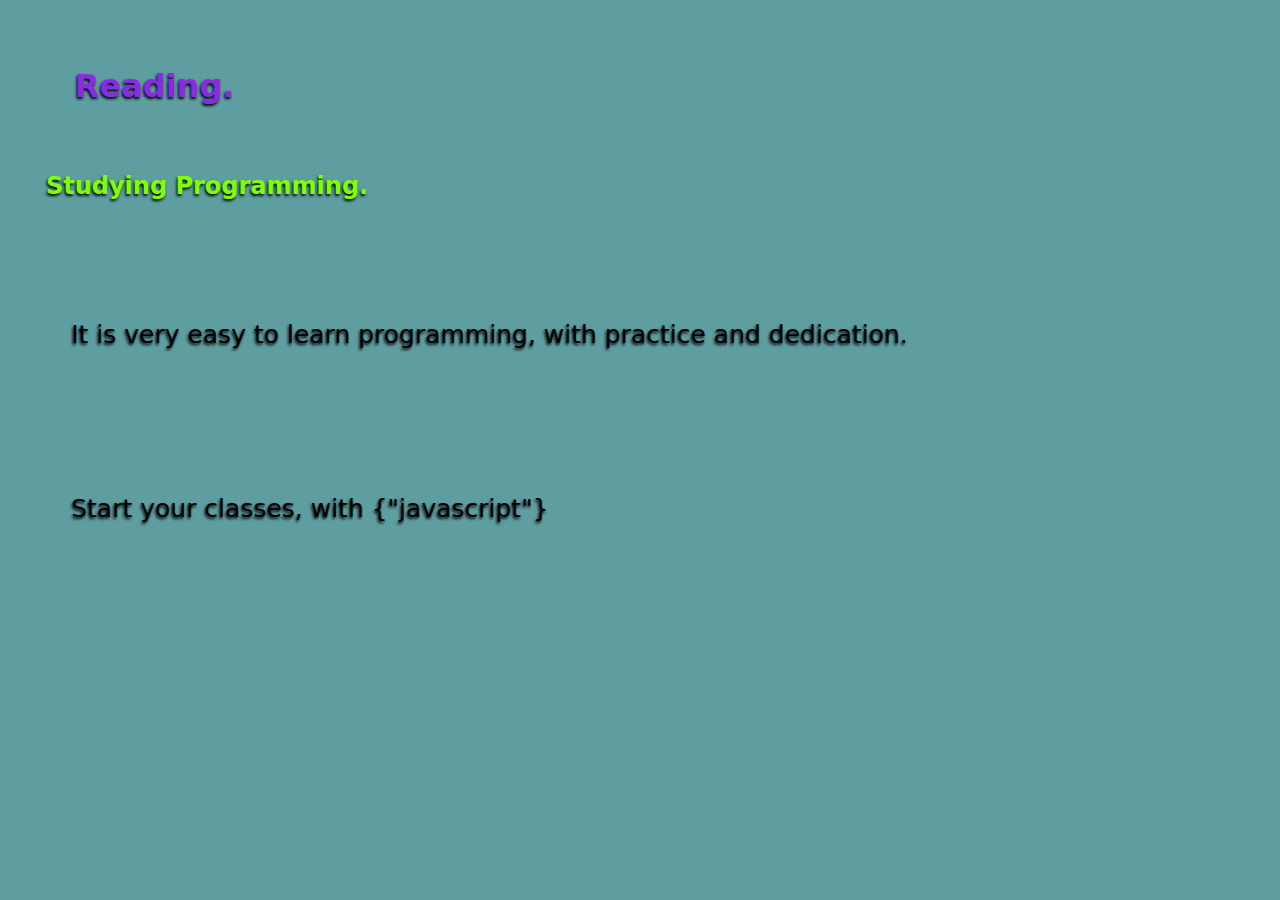
<file: index.html>
<!DOCTYPE html>
<html lang="en">
<head>
    <meta charset="UTF-8">
    <meta name="viewport" content="width=device-width, initial-scale=1.0">
    <title>Program reading.</title>
    <link rel="stylesheet" href="style.css">
</head>
<body>
    <h1>Reading.</h1>
    <h2>
        Studying Programming.</h2>
        <br>
        <p>
            It is very easy to learn programming, with practice and dedication.</p>
            <br>
            <p>
                Start your classes, with {"javascript"}</p>
</body>
</html>
</file>
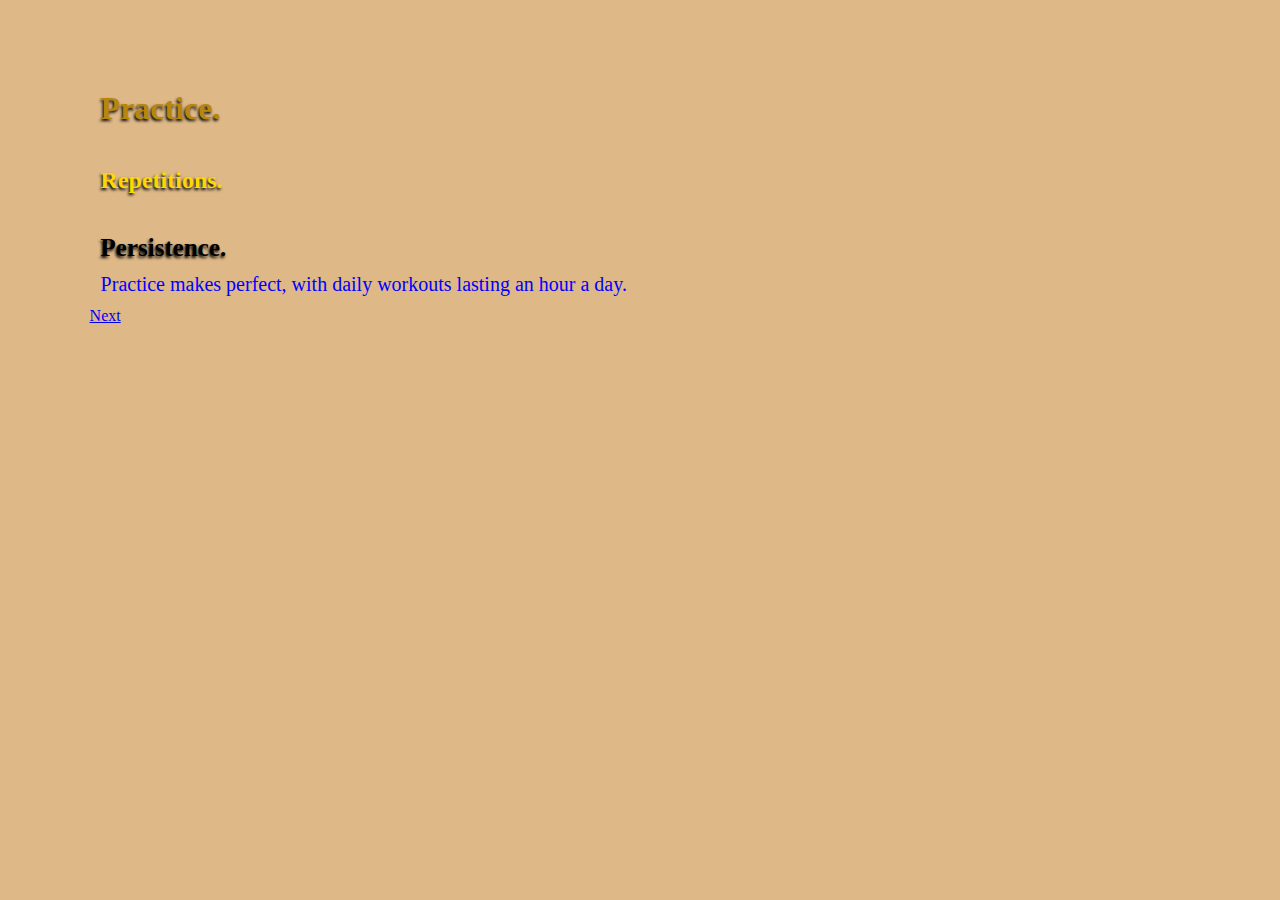
<file: index01.html>
<!DOCTYPE html>
<html lang="en">
<head>
    <meta charset="UTF-8">
    <meta name="viewport" content="width=device-width, initial-scale=1.0">
    <title>Reading.01</title>
    <style>
        body{
            background-color: burlywood;
            margin: 7%;
        }
        p{
            color: blue;
            font-size: 20px;
        }
        h1{
            color: darkgoldenrod;
            text-shadow: -1px 2px 3px #000;
            margin: 1%;
        }
        h2{
         color: gold; 
         text-shadow: -1px 2px 3px  #000;
         margin: 1%;  
         
        }
        h3{
            text-shadow: -1px 2px 3px #000;
            font-size: 25px ;
            margin: 1%;
        }
        p{
            margin: 1%;
        }
    </style>
</head>
<body>
    <h1>Practice.
        </h1>
    <br>
    <h2>Repetitions.</h2>
    <br>
    <h3>Persistence.</h3>
    <p>
        Practice makes perfect, with daily workouts lasting an hour a day.</p>
        <a href="index02.html">Next</a>
</body>
</html>
</file>
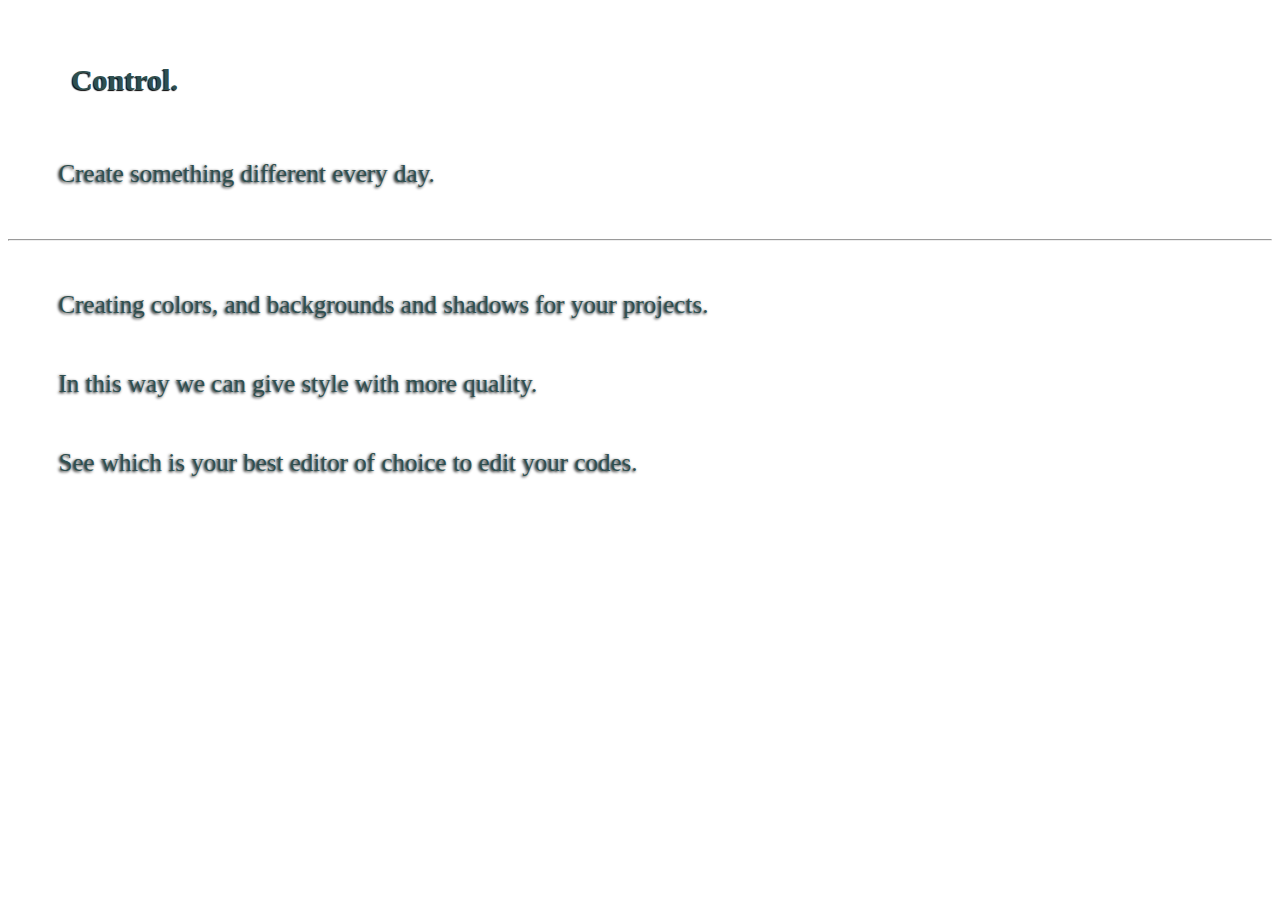
<file: index02.html>
<!DOCTYPE html>
<html lang="en">
<head>
    <meta charset="UTF-8">
    <meta name="viewport" content="width=device-width, initial-scale=1.0">
    <title>Reading.002</title>
    <style>
        p{
            color: darkslategray;
text-shadow: -1px 1px 3px #000;
font-size: 25px;
margin: 4%;
        }
        h1{
            color: darkslategray;
text-shadow: -1px 1px 1px #000;
font-size: 30px;
margin: 5%;  
        }
    </style>
</head>
<body>
    <h1>Control.</h1>
<p>Create something different every day.</p>
<hr>
<p>Creating colors, and backgrounds and shadows for your projects.</p>
<p>In this way we can give style with more quality.</p>
<p>
    See which is your best editor of choice to edit your codes.</p>
    <p></p>
</body>
</html>
</file>
<file: style.css>
body{
    background-color: cadetblue;
    text-shadow: none;
    font-family: system-ui, -apple-system, BlinkMacSystemFont, 'Segoe UI', Roboto, Oxygen, Ubuntu, Cantarell, 'Open Sans', 'Helvetica Neue', sans-serif;
}
h1{
    color: blueviolet;
    text-shadow: -1px 2px 3px #000;
    margin: 3ch;
}
h2{
    color: chartreuse;
    text-shadow: -1px 2px 3px #000;
    margin: 3%;
}
p{
    text-shadow:-1px 2px 3px  #000;
    font-size: 25px;
    margin: 5%;
}
</file>
